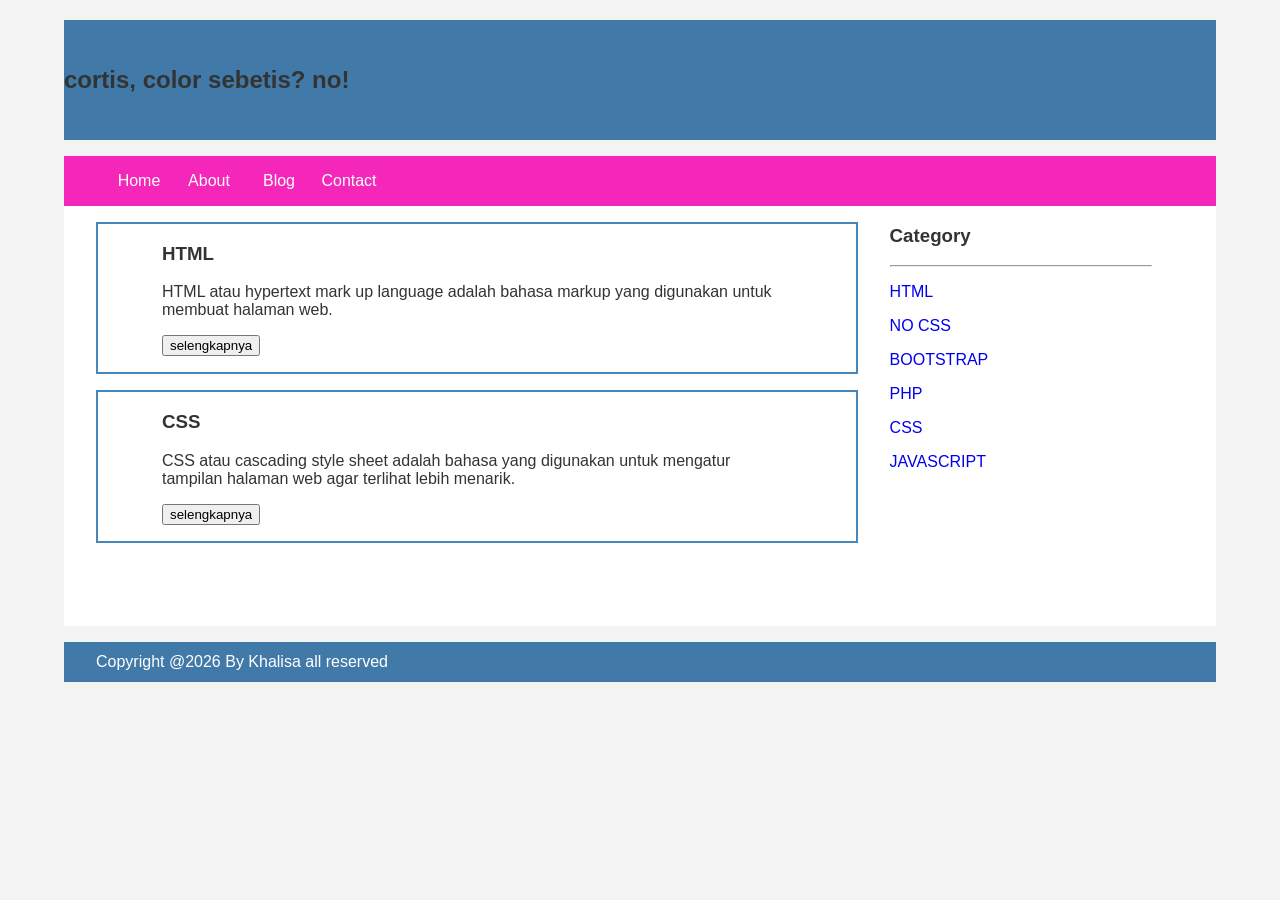
<file: index.html>
<!DOCTYPE html>
<html lang="en">
   <head>
      <title>CORTIS</title>
      <link rel="stylesheet" href="style.css">
   </head>
   <body>
     <div class="header">
       <h2>cortis, color sebetis? no!</h2>
     </div>

   <div class="menu">      
    <ul>
      <li><a href="index.html">Home</a></li>
      <li><a href="about.html">About</a></li>
      <li><a href="blog.html">Blog</a></li>
      <li><a href="contact.html">Contact</a></li>
    </ul>
   </div>
<div class="content">
   <div class="jarak">

      <!-- kiri -->
            <div class="kiri">

                <div class="border">
                    <div class="jarak">
                        <h3>HTML</h3>
                        <p>HTML atau hypertext mark up language adalah bahasa markup yang digunakan untuk membuat halaman web.</p>
                        <button class="btn">selengkapnya</button>
                    </div>
                </div>

                <div class="border">
                    <div class="jarak">
                        <h3>CSS</h3>
                        <p>CSS atau cascading style sheet adalah bahasa yang digunakan untuk mengatur tampilan halaman web agar terlihat lebih menarik.</p>
                        <button class="btn">selengkapnya</button>
                    </div>
                </div>
               
            </div>

            <!-- kanan -->
            <div class="kanan">
                <div class="jarak">
                    <h3>Category</h3>
                    <hr/>
                    <p><a href="#" class="undecor">HTML</a></p>
                    <p><a href="#" class="undecor">NO CSS</a></p>
                    <p><a href="#" class="undecor">BOOTSTRAP</a></p>
                    <p><a href="#" class="undecor">PHP</a></p>
                    <p><a href="#" class="undecor">CSS</a></p>
                    <p><a href="#" class="undecor">JAVASCRIPT</a></p>
                </div>
            </div>

        </div>
    </div>

    <div class="footer">
        <div class="jarak">
            <p>Copyright @2026 By Khalisa all reserved</p>
        </div>
    </div>
       </body>
   
</html>
</file>
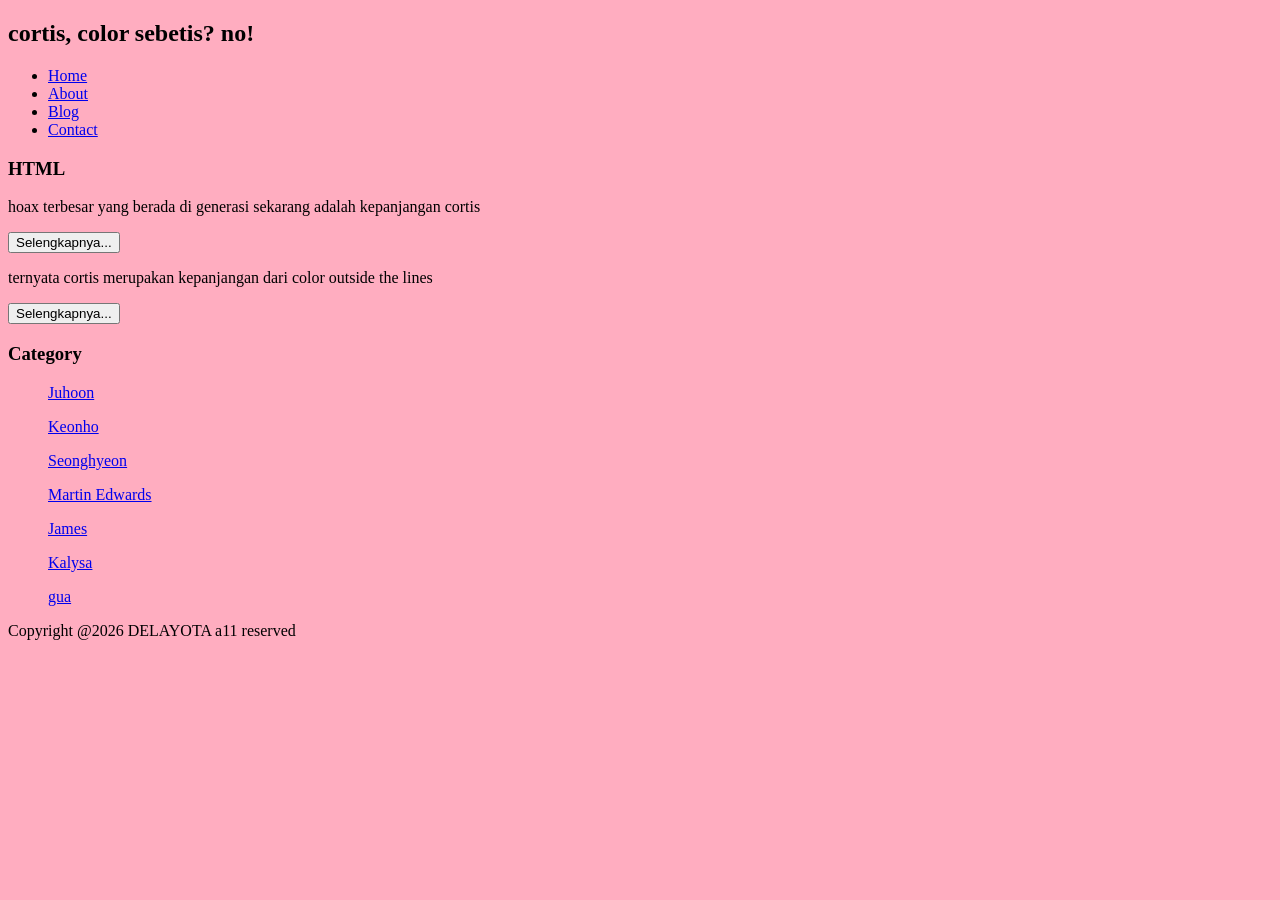
<file: About.html>
<!DOCTYPE html>
<html lang="en">
   <head>
      <title>CORTIS</title>
   </head>
   <body bgcolor=FFADC>
 <h2>cortis, color sebetis? no!</h2>
  <ul>
     <li><a href="index.html">Home</a></li>
     <li><a href="about.html">About</a></li>
     <li><a href="blog.html">Blog</a></li>
     <li><a href="contact.html">Contact</a></li>

  </ul>
    <h3>HTML</h3>

     <p>hoax terbesar yang berada di generasi sekarang adalah kepanjangan cortis</p>
     <button>Selengkapnya...</button>
     <p>ternyata cortis merupakan kepanjangan dari color outside the lines</p>
     <button>Selengkapnya...</button>


   <h3>Category</h3>
   <ul>
     <p><A href="#" >Juhoon</a></p>
     <p><A href="#" >Keonho</a></p>
     <p><A href="#" >Seonghyeon</a></p>
     <p><A href="#" >Martin Edwards</a></p>
     <p><A href="#" >James</a></p>
     <p><A href="#" >Kalysa</a></p>
     <p><A href="#" >gua</a></p>
    </ul>
     <p>Copyright @2026 DELAYOTA a11 reserved</p>
 </body>
</html>
</file>
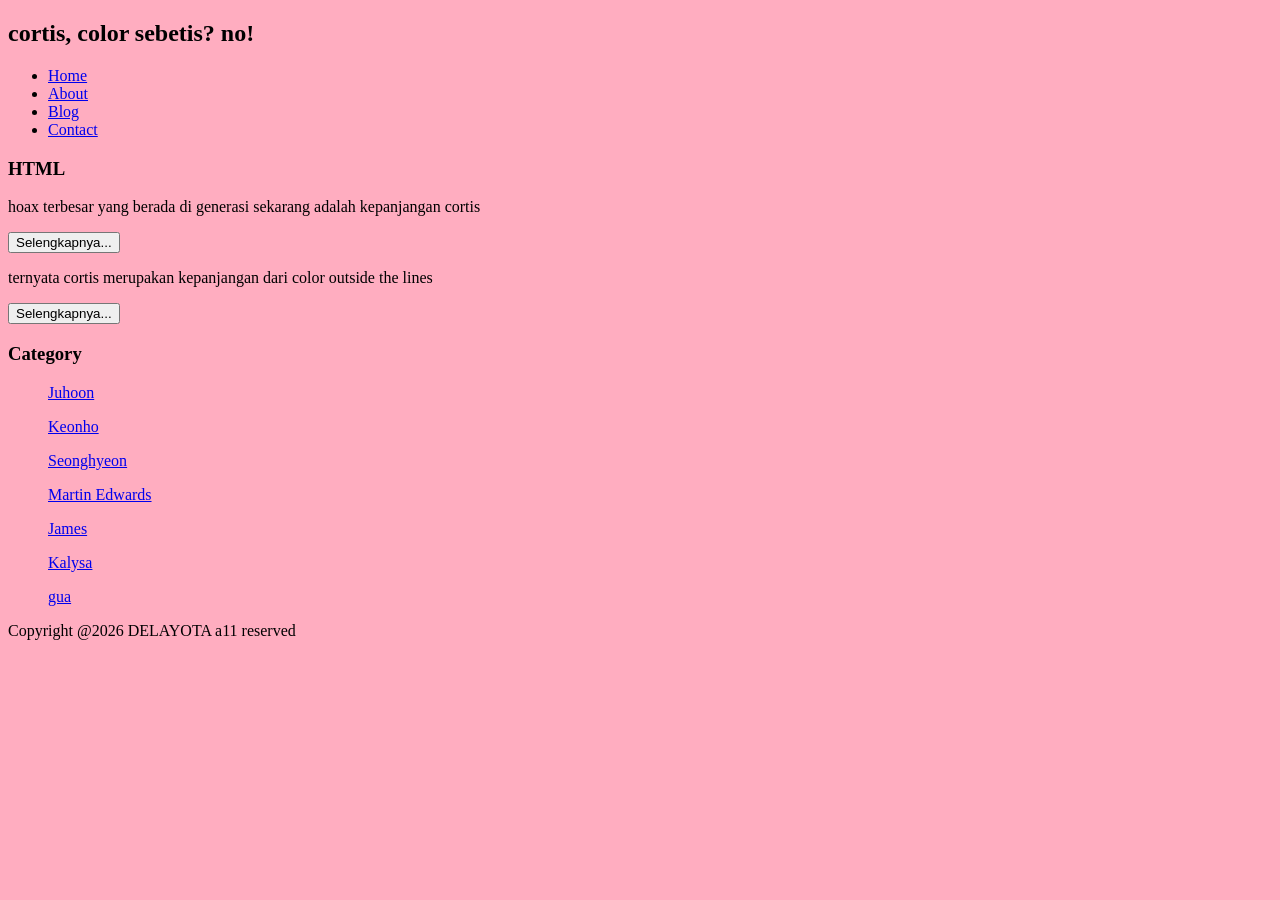
<file: about.html>
<!DOCTYPE html>
<html lang="en">
   <head>
      <title>CORTIS</title>
   </head>
   <body bgcolor=FFADC>
 <h2>cortis, color sebetis? no!</h2>
  <ul>
     <li><a href="index.html">Home</a></li>
     <li><a href="about.html">About</a></li>
     <li><a href="blog.html">Blog</a></li>
     <li><a href="contact.html">Contact</a></li>

  </ul>
    <h3>HTML</h3>

     <p>hoax terbesar yang berada di generasi sekarang adalah kepanjangan cortis</p>
     <button>Selengkapnya...</button>
     <p>ternyata cortis merupakan kepanjangan dari color outside the lines</p>
     <button>Selengkapnya...</button>


   <h3>Category</h3>
   <ul>
     <p><A href="#" >Juhoon</a></p>
     <p><A href="#" >Keonho</a></p>
     <p><A href="#" >Seonghyeon</a></p>
     <p><A href="#" >Martin Edwards</a></p>
     <p><A href="#" >James</a></p>
     <p><A href="#" >Kalysa</a></p>
     <p><A href="#" >gua</a></p>
    </ul>
     <p>Copyright @2026 DELAYOTA a11 reserved</p>
 </body>
</html>
</file>
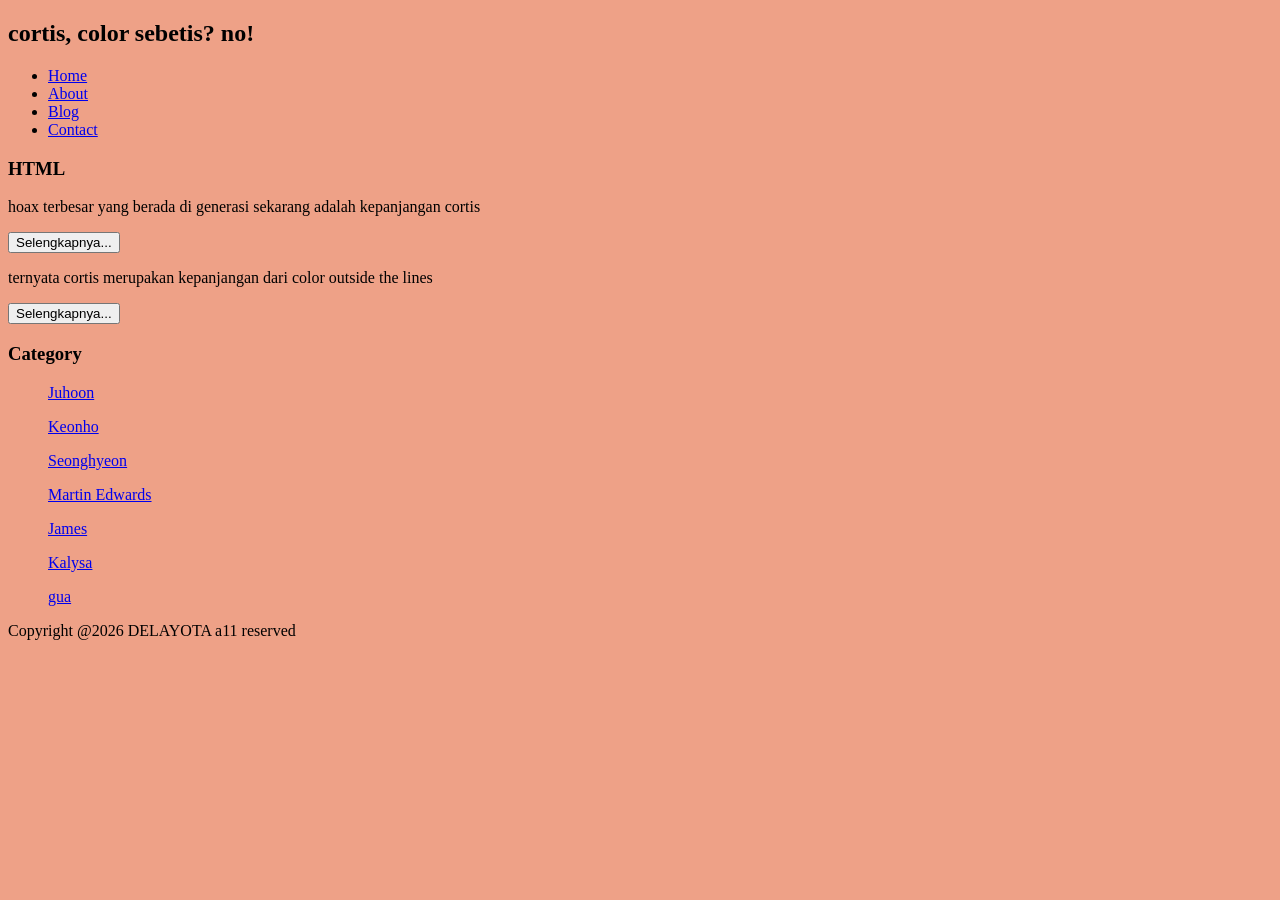
<file: Blog.html>
<!DOCTYPE html>
<html lang="en">
   <head>
      <title>CORTIS</title>
   </head>
   <body bgcolor=EEA187>
 <h2>cortis, color sebetis? no!</h2>
  <ul>
     <li><a href="index.html">Home</a></li>
     <li><a href="about.html">About</a></li>
     <li><a href="blog.html">Blog</a></li>
     <li><a href="contact.html">Contact</a></li>
  </ul>
    <h3>HTML</h3>

     <p>hoax terbesar yang berada di generasi sekarang adalah kepanjangan cortis</p>
     <button>Selengkapnya...</button>
     <p>ternyata cortis merupakan kepanjangan dari color outside the lines</p>
     <button>Selengkapnya...</button>


   <h3>Category</h3>
   <ul>
     <p><A href="#" >Juhoon</a></p>
     <p><A href="#" >Keonho</a></p>
     <p><A href="#" >Seonghyeon</a></p>
     <p><A href="#" >Martin Edwards</a></p>
     <p><A href="#" >James</a></p>
     <p><A href="#" >Kalysa</a></p>
     <p><A href="#" >gua</a></p>
    </ul>
     <p>Copyright @2026 DELAYOTA a11 reserved</p>
 </body>
</html>
</file>
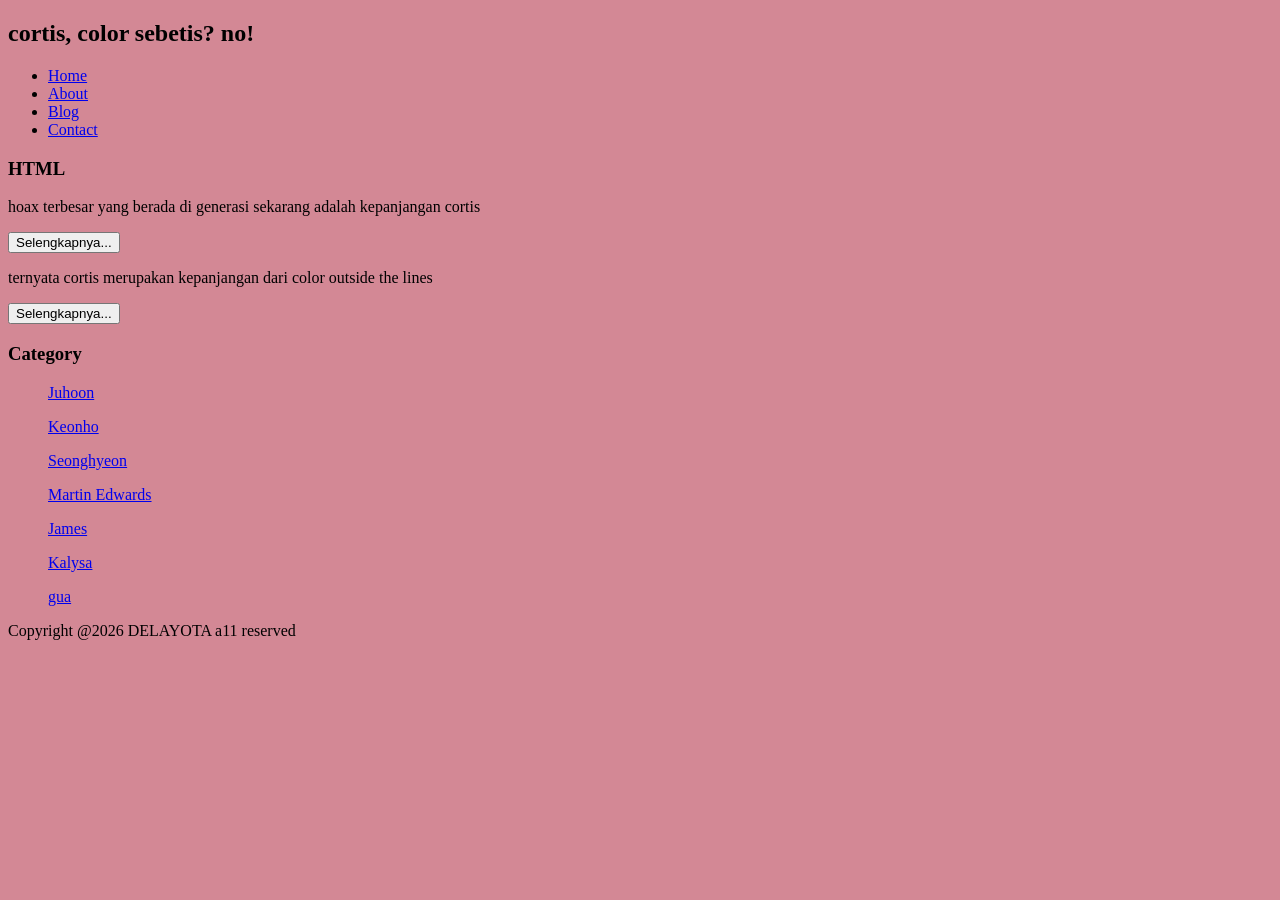
<file: Contact.html>
<!DOCTYPE html>
<html lang="en">
   <head>
      <title>CORTIS</title>
   </head>
   <body bgcolor=D38895>
 <h2>cortis, color sebetis? no!</h2>
  <ul>
     <li><a href="index.html">Home</a></li>
     <li><a href="about.html">About</a></li>
     <li><a href="blog.html">Blog</a></li>
     <li><a href="contact.html">Contact</a></li>
  </ul>
    <h3>HTML</h3>

     <p>hoax terbesar yang berada di generasi sekarang adalah kepanjangan cortis</p>
     <button>Selengkapnya...</button>
     <p>ternyata cortis merupakan kepanjangan dari color outside the lines</p>
     <button>Selengkapnya...</button>


   <h3>Category</h3>
   <ul>
     <p><A href="#" >Juhoon</a></p>
     <p><A href="#" >Keonho</a></p>
     <p><A href="#" >Seonghyeon</a></p>
     <p><A href="#" >Martin Edwards</a></p>
     <p><A href="#" >James</a></p>
     <p><A href="#" >Kalysa</a></p>
     <p><A href="#" >gua</a></p>
    </ul>
     <p>Copyright @2026 DELAYOTA a11 reserved</p>
 </body>
</html>
</file>
<file: style.css>
body{
    background:#f3f3f3;
    color:#333;
    width:100%;
    font-family:sans-serif;
    margin:0 auto;
}
.header{
    width:90%;
    margin:auto;
    height:120px;
    line-height:120px;
    background:#417aa8;
    color#fff;
}
.menu{
    background-color:#F527BB;
    height:50px;
    line-height:50px;
    position:relative;
    width:90%;
    margin:0 auto;
    padding:0 auto;
}
.menu ul{
    list-style:none;
}
.menu ul li a{
    float:left;
    width:70px;
    display:block;
    text-align:center;
    color:#FFF;
    text-decoration:none;
}
.menu ul li a:hover{
    background-collor:4b88bb;
    display:block;
}
.jarak{
    padding: 0 2pc;
}
.content{
    width:90%;
    margin:auto;
    height:420px;
    padding:0.1px;
    background:#fff;
    color:#333;
}
.border{
    border:2px solid #4887b9;
    margin-top:1pc;
    padding-bottom:1pc;
    padding-left:2pc;
    padding-right:2pc;
}
.kiri{
    width:70%;
    float:left;
    margin:auto;
    background:#fff;
    height:420px;
}
.kanan{
    width:30%;
    float:left;
    margin:auto;
    background:#fff;
    height:420px;
}
.undecor{
    text-decoration:none;
}
.footer{
    width:90%;
    margin:auto;
    height:40px;
    line-height:40px;
    background:#417aa8;
    color:#fff;
    margin-bottom:1pc;
}
</file>
